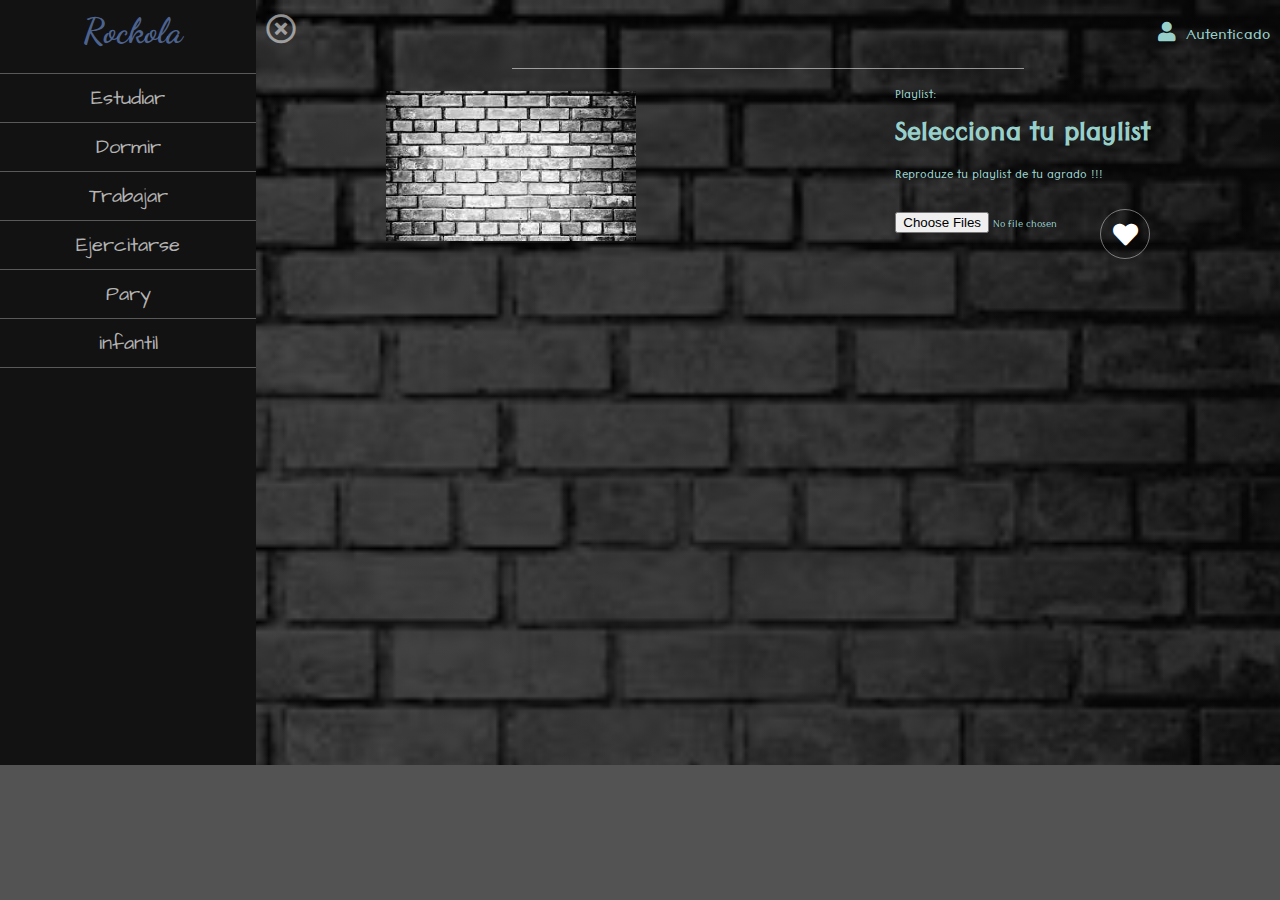
<file: Estructura-pagina principal/index.html>
<!DOCTYPE html>
<html lang="es">
<head>
    <meta charset="UTF-8">
    <meta name="Rockola" content="width=device-width, initial-scale=1.0">
    <title>Rockola</title>
    <link rel="stylesheet" href="https://use.fontawesome.com/releases/v5.2.0/css/all.css">
    <link href="https://fonts.googleapis.com/css2?family=Architects+Daughter&family=Dancing+Script&family=Tenali+Ramakrishna&display=swap" rel="stylesheet">
    <link rel="stylesheet" href="assets/css/estilos.css">

</head>
<body>
    <div class="app">
        <aside class="menu-aside">
            <div class="logo">
                <span class="i-logo i-logo2"><i class="fab fa-Rokola s-logo"></i> Rockola</span>
            </div>
            <ul class="playlists" id="menuMusic">
                <li class="playlist"><a href="#" class="play playEstudiar" id="cargarEstudiar">Estudiar</a></li>
                <li class="playlist" ><a href="#" class="play playRock">Dormir</a></li>
                <li class="playlist"><a href="#" class="play playDeporte">Trabajar</a></li>
                <li class="playlist"><a href="#" class="play playDeporte">Ejercitarse</a></li>
                <li class="playlist"><a href="#" class="play playDeporte">Pary</a></li>
                <li class="playlist"><a href="#" class="play playDeporte">infantil</a></li>
              
            </ul>
        </aside>
        <div class="album" id="album">
            <div class="user">
                <a href="#" class="close" id="close"><i class="far fa-times-circle"></i></a>
                <span class="user-desc">  <i class="fas fa-user "></i>Autenticado </a></span>      
            </div>

            <div class="animate">      
            </div>
            <div class="album-description">
                    <div class="album-img">
                        <img id="imgAlbum" src="assets/img/f-princi.jpg" width="250" height="150">
                    </div>
                    <div class="album-text">
                        <div class="title">
                            <span>Playlist:</span>
                            <h2 id="titlePlaylist">Selecciona tu playlist</h2>
                        </div>
                        <div class="description">
                            <p id="playDescription">Reproduze tu playlist de tu agrado !!!</p>
                        </div>
                        <div class="acciones">
                            <input type="file" id="files" name="files[]" multiple />
                            
                            <a href="#" class="btn reaccion-inactiva" id="reaccion"><i class="fas fa-heart"></i></a>
                        </div>
                        </div>
                </div>
            

            <div class="album-list-music">
                <ul class="list-music" id="lista-music">
                    <!--
                    <li class="music">
                        <a href="#" class="btn play-music"><i class="far fa-play-circle"></i></a>
                        <h3>Nombre de artista</h3> 
                        <h3 class="name" id="name">Nombre de musica</h3> 
                        <h3 class="time">1.44 s</h3>
                    </li>
                    --> 
            
                </ul>
            </div>
        </div>
        </div>

        <div class="reproducir">
            <div class="controles" id="controles">
               <!-- <a href="#" class="btn control atras"><i class="fas fa-backward"></i></a>
                <a href="#" class="btn control play-musica"><i class="far fa-play-circle"></i></a>
                <a href="#" class="btn control siguiente"><i class="fas fa-forward"></i></a>
                <a href="#" class="btn control pausa"><i class="far fa-pause-circle"></i></a>
                <div class="volumen">
                    <a href="#" class="subir"></a>
                    <a href="#" class="bajar"></a>
                </div>-->

            </div>
        </div>

        <script src="assets/js/app.js"></script>
</body>
</html>
</file>
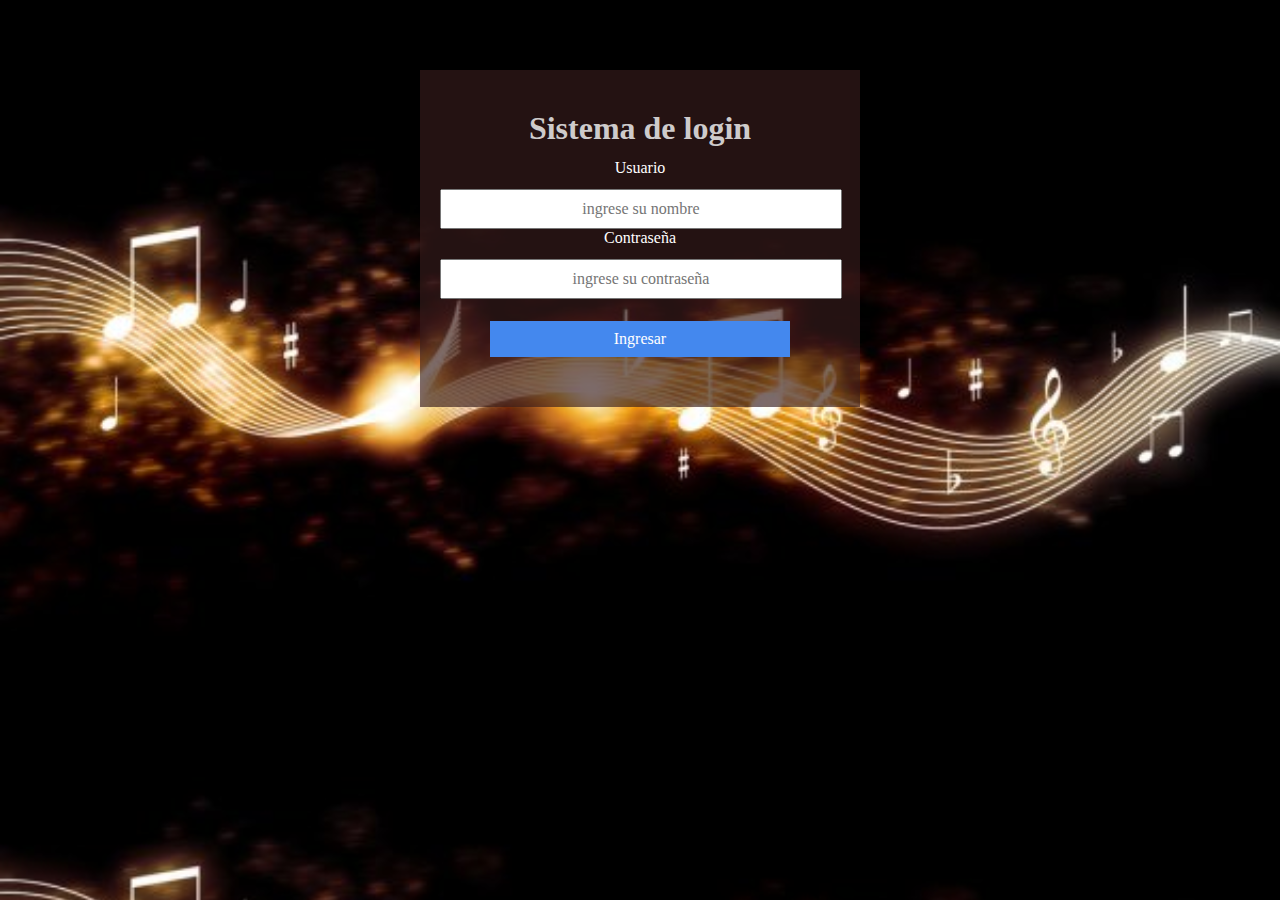
<file: LOGGIN/index.html>
<!DOCTYPE html>
<html lang="es">
<head>
    <meta charset="UTF-8">
    <meta name="viewport" content="width=device-width, initial-scale=1.0">
    <title>login</title>
    <link rel="stylesheet" href="css/login.css">
    <link rel="stylesheet" href="css/cabecera.css">
    <link rel="stylesheet" href="https://cdnjs.cloudflare.com/ajax/libs/animate.css/4.0.0/animate.min.css">
</head>
<body>
   <form action="validar.php" method="post">
   <h1 class="animate__animated animate__backInLeft">Sistema de login</h1>
   <p>Usuario <input type="text" placeholder="ingrese su nombre" name="usuario"></p>
   <p>Contraseña <input type="password" placeholder="ingrese su contraseña" name="contraseña"></p>
   <input type="submit" value="Ingresar">
   
   </form> 
</body>
</html>
</file>
<file: Estructura-pagina principal/assets/css/estilos.css>
*{
    margin: 0;
    padding: 0;
    box-sizing: border-box;
    font-family: 'Tenali Ramakrishna', sans-serif;
}
.contenedor{
    background: linear-gradient(to right, rgba(2, 2, 2, 0.726) 15%, rgba(8, 8, 8, 0.829)), url(../img/fondo.jpg);
    height: 1000vh;
    width: 100vw;
    background-size:cover;
    background-repeat: no-repeat;
    background-position: center center;
    background-attachment: fixed;
    display: flex;
    flex-direction: column;
    justify-content: center;
    align-items: center;
}
.i-logo{
    font-size: 70px;
    font-family: 'Dancing Script', cursive;
    color: rgba(99, 131, 192, 0.726);
    font-weight: bold;
}
.s-logo{
    color:#2124caa2;
    font-weight: bold;
    font-size: 60px;
}
.login{
    margin-top: 25px;
    width: 25%;
    text-align: center;
    width: 25%;
    border-top: solid 5px rgba(255, 255, 255, 0.425);
    padding-top: 20px;
    border-radius: 5px;
}
@media screen and (max-width: 450px) {
  .login{
      width: 100%;
  }
}
@media screen and (max-width: 520px) {
    .login{
        width: 70%;
    }
  }
.contenedor-input{
    width: 100%;
}
.input{
    width: 100%;
    height: 40px;
    margin-bottom: 10px;
    border-radius: 7px;
    background: rgba(20, 20, 20, 0.11);
    border: solid .5px rgba(216, 214, 214, 0.747);
    color: rgba(219, 219, 219, 0.815);
    font-size: 25px;
    font-weight: bold;
    padding:5px;
}

.btn{
    display: inline-block;
    text-decoration: none;
    color: #fff;
    font-size: 25px;
    border: solid .1px rgba(255, 255, 255, 0.418);
    padding: 1px;
    border-radius: 25px;
    
}
.btn:hover{
    background: #08b857dc;
}
.btn-green{
    background: #08b857;
    width: 80%;
    margin-top: 20px;
    font-weight: bold;
}

/*------------------APP----------------------*/
.app{
    height: 85vh;
    width: 100vw;
    display: flex;
    font-family: 'Architects Daughter', sans-serif;
    color: #9cd6d1fb;
}
.album{
    background: linear-gradient(to right, rgba(2, 2, 2, 0.726) 15%, rgba(8, 8, 8, 0.829)), url(../img/f-princi.jpg);
    background-size:cover;
    background-repeat: no-repeat;
    background-position: center center;
    background-attachment: fixed;
    height: 88vh;
    width: 80vw;
    position: fixed;
    right: 0;
    overflow: scroll;
}
.menu-aside{
    height: 85vh;
    background: rgb(19, 18, 18);
    width: 20vw;
}
.reproducir{
    height: 15vh;
    width: 100vw;
    background: rgb(83, 83, 83);
    position: fixed;
}
/*logo*/
.i-logo2{
    font-size: 35px;
}
.logo{
    text-align: center;
    margin-bottom: 20px;
    margin-top: 10px;
}
.play{
    text-decoration: none;
    font-size: 20px;
    color: #ffffffb0;
    text-align: center;
    display: block;
    padding: 10px;
    font-family: 'Architects Daughter', sans-serif;
}
.play:hover{
    background: rgba(90, 89, 89, 0.486);
}
.playlist{
    border-top: solid .5px #ffffff4d;
}
.playlists:last-child{
    border-bottom: solid .5px #ffffff4d;
}

.user{
    display: flex;
    justify-content: space-between;
    height: 7vh;
    align-items: center;
    margin-top: 5px;
    margin-right: 10px;
    cursor: pointer;
}

.user:hover + .animate{
    width: 100%;
    transition: all ease .6s;
}
.animate{
    border-bottom: solid .3px #ffffff88;
    width: 50%;
    margin: auto auto;
    margin-bottom: 15px;
    transition: all ease-in .6s;
}
.user-desc{
    font-size: 20px;
    transition: all ease-in-out .6s;
}
.user-desc:hover{
    color: #08b857dc;
    transition: all ease-in-out .6s;
}
.user-desc i{
    margin-right: 10px;
}

.close{
    color: #ffffff88;
    display: inline-block;
    margin-left: 10px;
    font-size: 30px;
    transition: all ease-in-out .3s;
}
.close:hover{
    color: rgba(209, 4, 4, 0.863);
    transition: all ease-in-out .3s;
}

.acciones{
    display: flex;
    align-items: center;
    justify-content: space-between;
}
.play2{
    width: 25%;
}
.reaccion-inactiva,.play-music,.control{
    display: flex;
    width: 50px;
    height: 50px;
    justify-content: center;
    align-items: center;
    border-radius: 50%;
    margin-top: 20px;
}
.album-description{
    display: flex;
    justify-content: space-around;
    align-items: center;
}
.title h2{
    font-size: 35px;
}
.reaccion-activa{
    background: rgb(221, 147, 147);
    font-size: 30px;
    color: #5f3737;
    animation: latir linear 2s;
    animation-iteration-count: infinite;
    transform-origin: 50% 50%;
    
  }
  .reaccion-activa-reproducida{
    background: rgb(3, 158, 73);
    font-size: 30px;
    
  }
  @keyframes latir{
    0% {
      opacity:1;
      transform:  scaleX(1.00) scaleY(1.00) ;
    }
    25% {
      opacity:1;
      transform:  scaleX(0.95) scaleY(0.95) ;
    }
    50% {
      opacity:1;
      transform:  scaleX(1.40) scaleY(1.40) ;
    }

  }
.album-list-music{
    margin-top: 20px;
}

.name{
    display: inline-block;
}
.play-music{
    margin-top: 0;
}
.music{
    display: flex;
    justify-content: space-between;
    align-items: center;
    border-top: solid .3px #ffffff88;
    padding: 5px;
    padding-right:20px ;
}
.music:hover{
    cursor: pointer;
    background: #ffffff3d;
}
.music:last-child{
    border-bottom: solid .3px #ffffff88;
}

.reproducir{
    display: flex;
    justify-content: center;
    align-items: center;
}
.controles{
    display: flex;
    justify-content: space-around;
    
}
.control{
    margin: 5px;
}
a img{
    display: none;
}
/*Para ocultar text movil*/
@media screen and (max-width: 450px) {
    .album-description{
        display: flex;
        flex-direction: column;
    }
    .description{
        display: none;
        font-size:0;
    }
    .acciones input{
        width: 87%;
    }
    #reaccion{
        display: none;
    }
    .title h2{
        text-align: center;
        font-size: 12px;
    }
    .title span{
        display: none;
    }
    .app{
        height:80vh;
    }
    .reproducir{
        height:20vh;
        align-items:flex-start;
        padding-top:10px;
    }
    .i-logo,.play{
        font-size: 1rem;
    }
    .menu-aside{
        width: 30vw;
    }
    .album{
        width: 70vw;
    }
    
    
    .time{
        display: none;
    }
  }
</file>
<file: LOGGIN/css/login.css>
* {
	padding: 0;
	margin: 0;
	font-family: century gothic;
	text-align: center;
}

form {
	padding: 50px 20px;
	background-color: #381b1ba6;
	margin: calc(25% + 100px);
	margin-top: 70px;
	padding-top: 28px;
	margin-bottom: 30px
}

h1 {
	text-align: center;
	padding: 12px;
	color: rgb(206, 203, 203)
}

input {
	width: calc(100% - 20px);
	padding: 9px;
	margin: auto;
	margin-top: 12px;
	font-size: 16px
}

input[type='submit']{
	background-color: #48e;
	color: #fff;
	width: calc(80% - 20px);
	margin: 0 10%;
	margin-top: 22px;
	border: none;
	
}


.ok {
	text-align: center;
	width: 100%;
	padding: 12px;
	background-color: #1e6;
	color: #fff
}
.bad {
	text-align: center;
	width: 100%;
	padding: 12px;
	background-color: #a22;
	color: #fff
}
.off{
	text-align: center;
	width: 100%;
	padding: 12px;
	background-color: rgb(0, 0, 0);
	color: #fff

}
body{
	background-image:url(../IMG/fondolegal.jpg);
	width: 100%;
	height:100%vh;
	background-size: cover;

	color:white;
	
}
.mensaje{
	width: 100%;
	max-width: 350px;
	margin: auto;
	margin-top: 20px;
	text-align: left;
	padding: 6px;
	color: red;

}
h6 {
	text-align: center;
	padding: 12px;
    color: rgb(206, 203, 203);
    line-height: 20px;
}
.gabo{
	padding: 50px 20px;
	background-color: #381b1ba6;
	margin: calc(25% + 100px);
	margin-top: 70px;
	padding-top: 28px;
    margin-bottom: 30px;
    line-height: 20px;
}
header{
    width: 100%;
    color: #fff;
    display: flex;
    flex-wrap: wrap;
    align-items: center;
    align-content: space-between;
    background-color: rgba(0, 0, 0,.3);
}
header h1{
    margin-left: 5px;
    align-items: center;
    width: calc(20% - 100px);
    font-family: montez;
    font-size: 55px;
}
header a{
    margin-right: 30px;
    text-align: center;
    text-decoration: none;
    color: #fff;
    font-size: 25px;
    transition: all ease 300ms;
}
.login-box{
	background-image:url(../IMG/logogae.png);
	width: 100px;
	height: 100px;
	border-radius: 50%;
	position: absolute;
	top: -50px;
	left: calc(50% - 50px);
}
</file>
<file: LOGGIN/css/cabecera.css>
.login-box{

	width: 100px;
	height: 100px;
	border-radius: 50%;
	position: absolute;
    top: 50px;
    left: 10px;
	left: calc(36% - 45px);
}
.lef{
    width: 100px;
	height: 100px;
	border-radius: 50%;
	position: absolute;
    top: 50px;
    left: 10px;
	left: calc(45% - 45px);
}
.righ{
  
    background-position: right;
    position: absolute;
}
</file>
